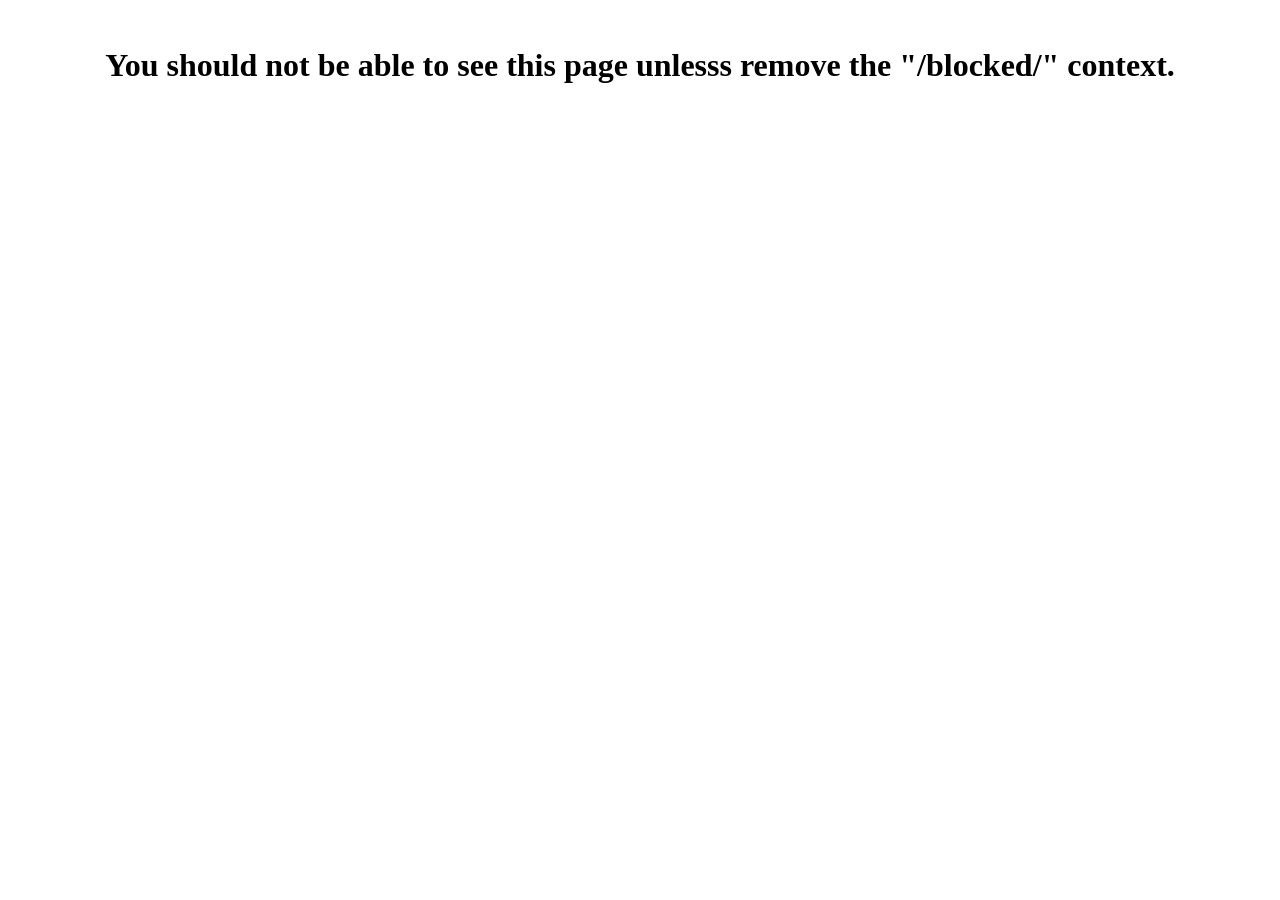
<file: html/blocked/index.html>
<!DOCTYPE html PUBLIC "-//W3C//DTD HTML 4.01 Transitional//EN">
<html>
<head>
       
  <meta http-equiv="content-type" content="text/html; charset=ISO-8859-1">
  <title>Blocked page</title>
    
</head>
<body>
<div align="Center"><br>
<h1>You should not be able to see this page unlesss remove the "/blocked/" context.</h1>
</div>
</body>
</html>
</file>
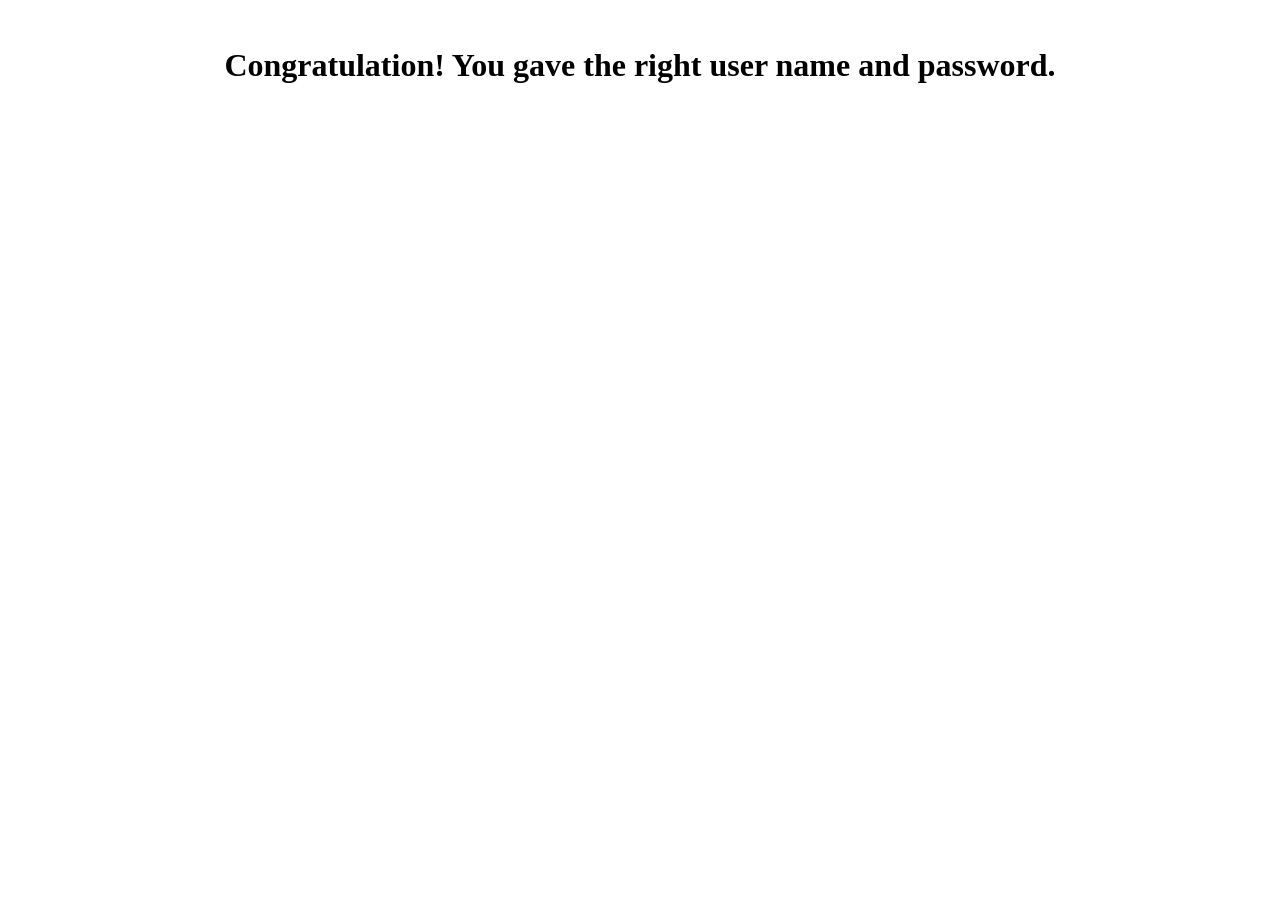
<file: html/protected/index.html>
<!DOCTYPE html PUBLIC "-//W3C//DTD HTML 4.01 Transitional//EN">
<html>
<head>
       
  <meta http-equiv="content-type" content="text/html; charset=ISO-8859-1">
  <title>Protected page</title>
    
</head>
<body>
<div align="Center"><br>
<h1>Congratulation! You gave the right user name and password.</h1>
</div>
</body>
</html>
</file>
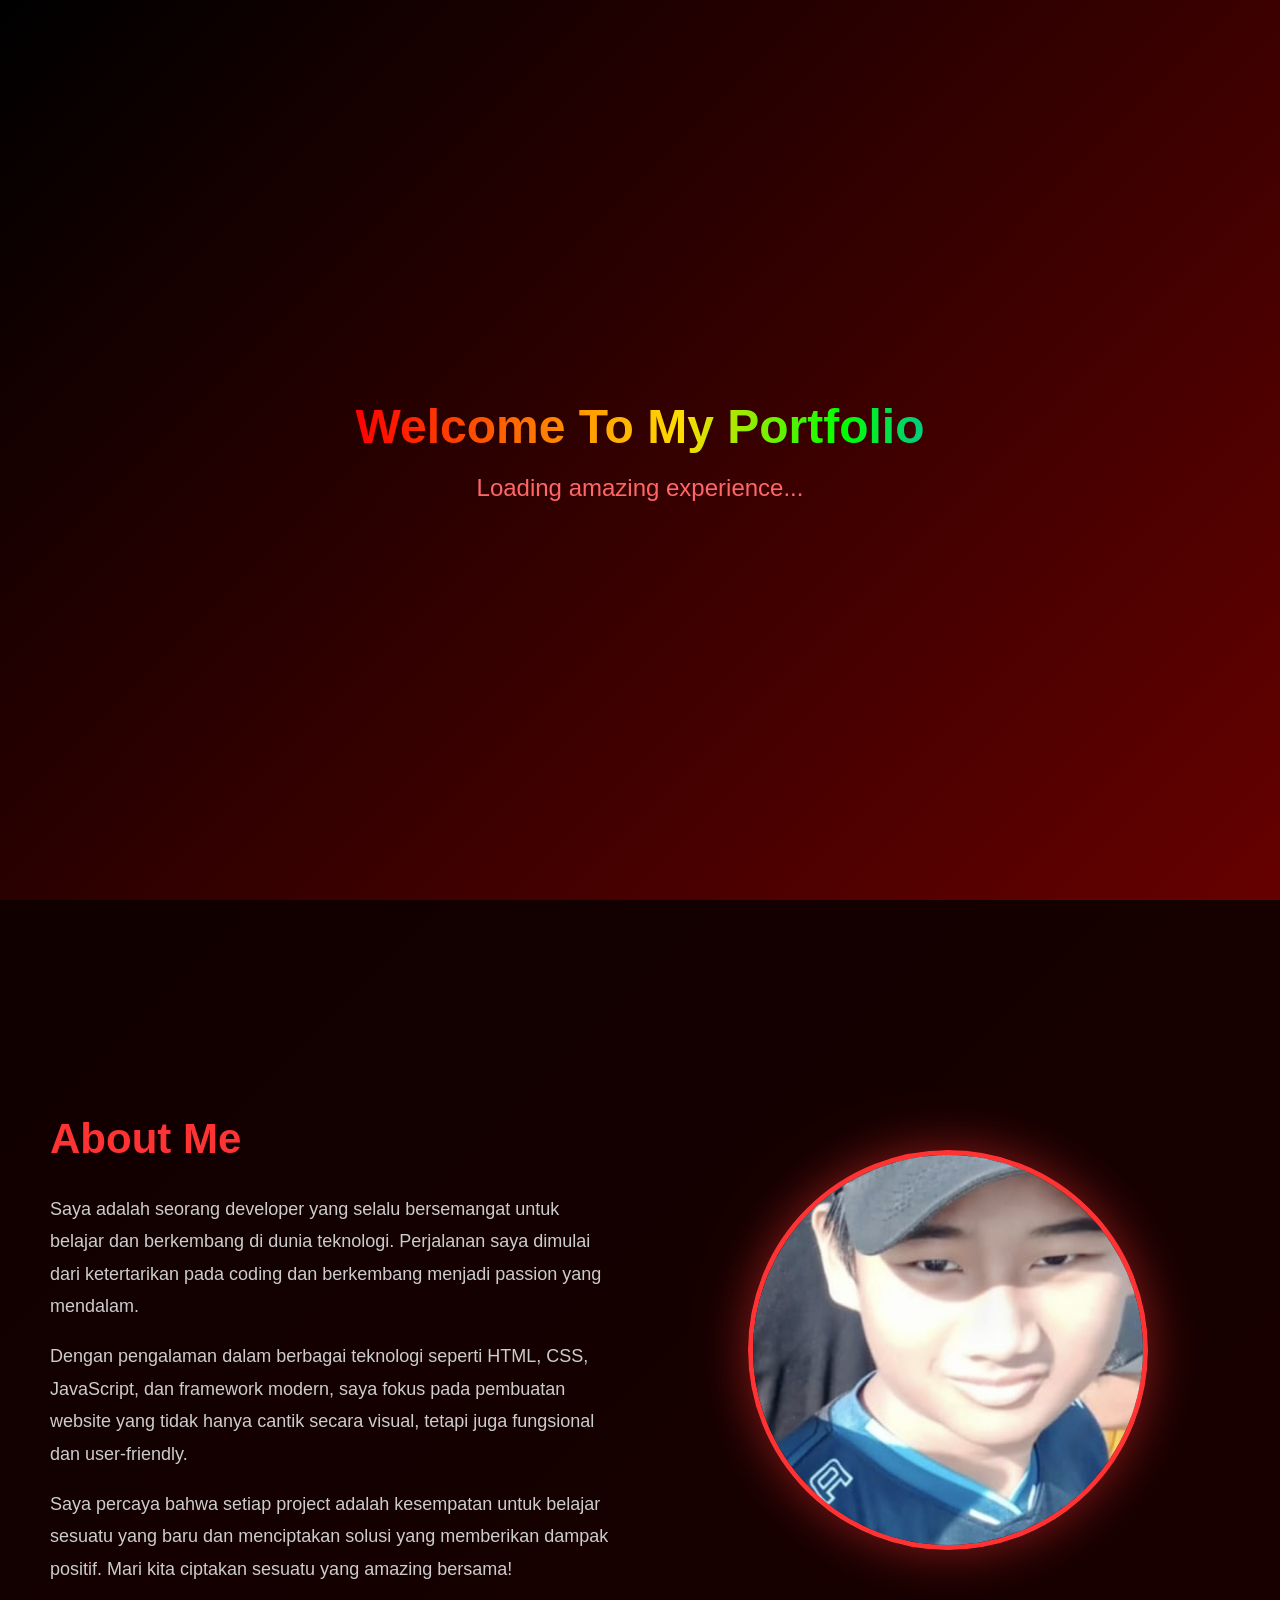
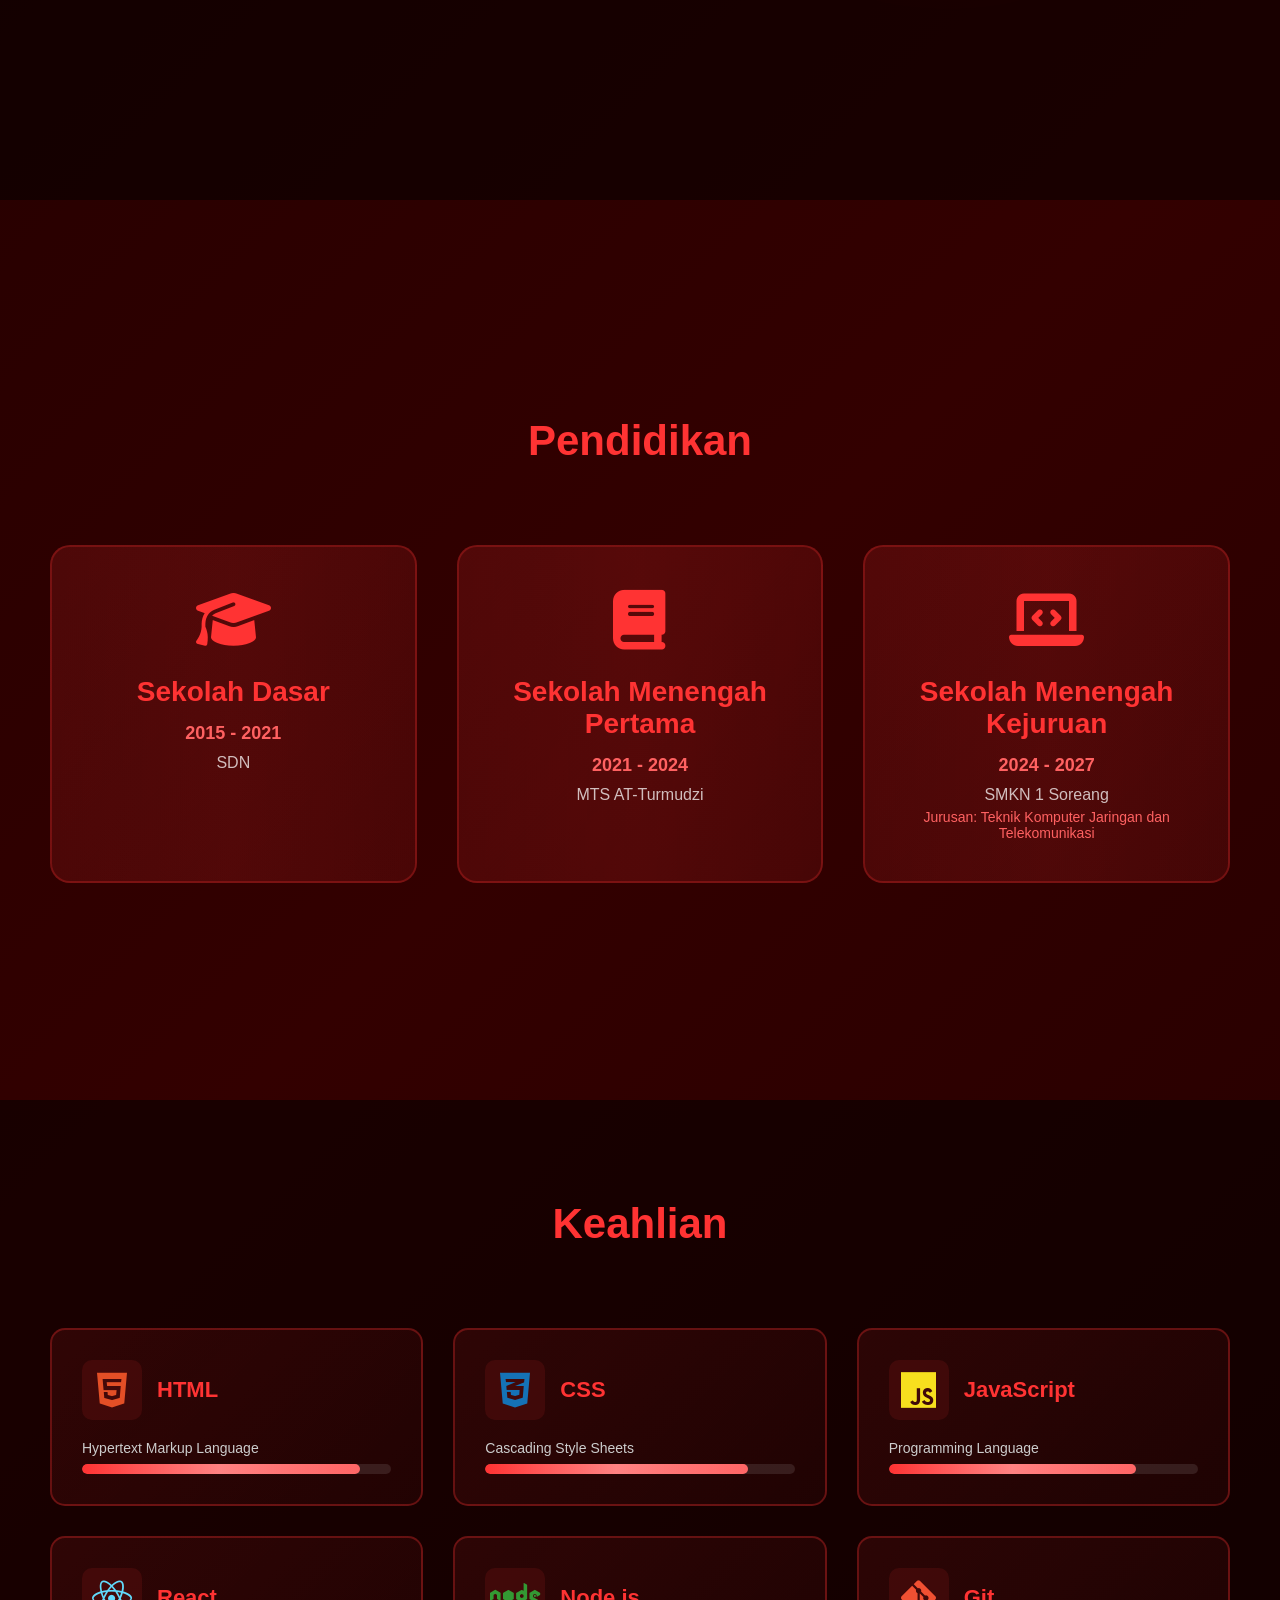
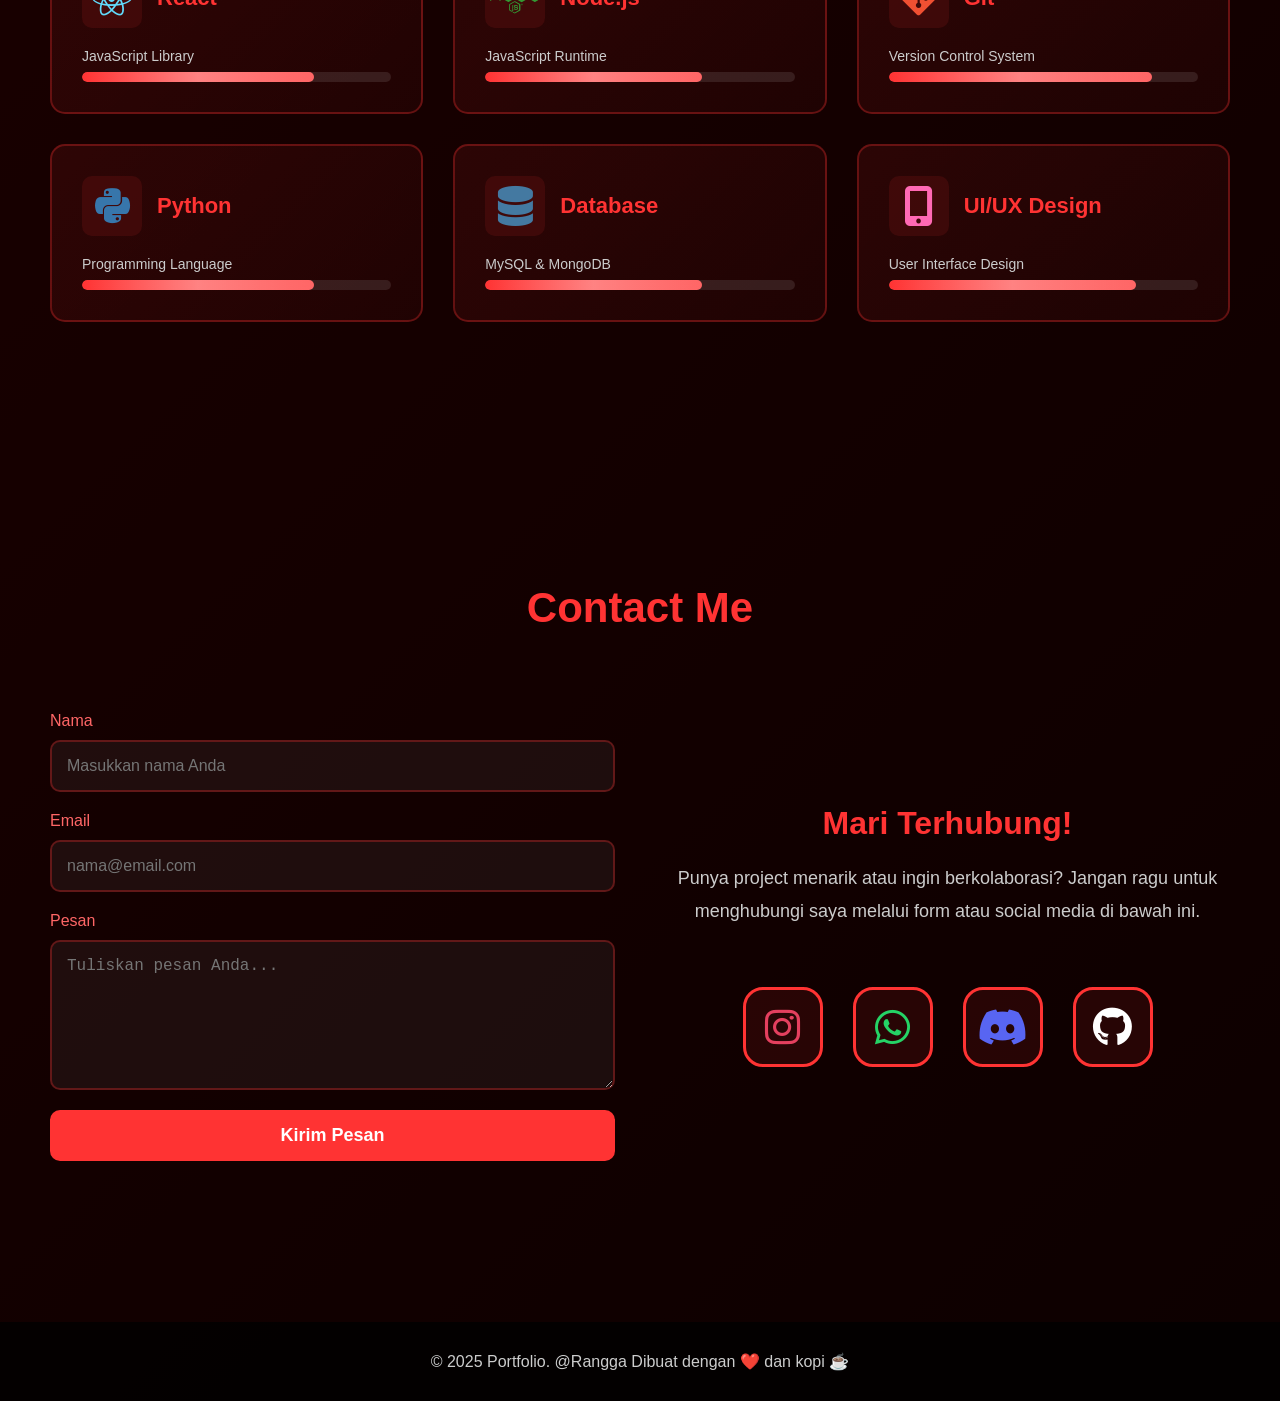
<file: html/rangga/index.html>
<!DOCTYPE html>
<html lang="id">
<head>
    <meta charset="UTF-8">
    <meta name="viewport" content="width=device-width, initial-scale=1.0">
    <title>Portfolio Website</title>
    <link rel="stylesheet" href="https://cdnjs.cloudflare.com/ajax/libs/font-awesome/6.4.0/css/all.min.css">
    <link rel="stylesheet" href="style.css">
    <script src="script.js" defer></script>

        
    
</head>
<body>
    <!-- Loading Screen -->
    <div id="loading-screen">
        <div class="welcome-text">Welcome To My Portfolio</div>
        <div class="welcome-subtitle">Loading amazing experience...</div>
    </div>

    <!-- Floating Tech Icons -->
    <div class="floating-icons" id="floating-icons"></div>

    <!-- Header Navigation -->
    <header>
        <div class="logo">Muhammad Rangga Maulana</div>
        <nav class="nav-links">
            <a href="#home">Home</a>
            <a href="#about">About</a>
            <a href="#education">Education</a>
            <a href="#skills">Skills</a>
            <a href="#contact">Contact</a>
        </nav>
    </header>

    <main>
        <!-- Home Section -->
        <section class="home" id="home">
            <div class="typing-container">
                <div class="typing-text" id="typing-text"></div>
            </div>
            <p class="home-description">
                Selamat datang di portfolio saya! Saya adalah seorang developer yang passionate 
                dalam menciptakan solusi digital yang inovatif. Dengan keahlian dalam berbagai 
                teknologi web modern, saya siap membantu mewujudkan ide Anda menjadi kenyataan. 
                Mari berkolaborasi untuk menciptakan sesuatu yang luar biasa!
            </p>
            <div class="contact-icons">
                <a href="https://instagram.com/rngg_23i" target="_blank" title="Instagram" class="instagram">
                    <i class="fab fa-instagram"></i>
                </a>
                <a href="https://wa.me/62881023356135" target="_blank" title="WhatsApp" class="whatsapp">
                    <i class="fab fa-whatsapp"></i>
                </a>
                <a href="https://discord.com/users/1066881574542520391" target="_blank" title="Discord" class="discord">
                    <i class="fab fa-discord"></i>
                </a>
                <a href="https://github.com/Xsbow8" target="_blank" title="GitHub" class="github">
                    <i class="fab fa-github"></i>
                </a>
            </div>
        </section>

        <!-- About Section -->
        <section class="about" id="about">
            <div class="about-left">
                <h2>About Me</h2>
                <p>
                    Saya adalah seorang developer yang selalu bersemangat untuk belajar dan berkembang 
                    di dunia teknologi. Perjalanan saya dimulai dari ketertarikan pada coding dan 
                    berkembang menjadi passion yang mendalam.
                </p>
                <br>
                <p>
                    Dengan pengalaman dalam berbagai teknologi seperti HTML, CSS, JavaScript, dan 
                    framework modern, saya fokus pada pembuatan website yang tidak hanya cantik 
                    secara visual, tetapi juga fungsional dan user-friendly.
                </p>
                <br>
                <p>
                    Saya percaya bahwa setiap project adalah kesempatan untuk belajar sesuatu yang baru 
                    dan menciptakan solusi yang memberikan dampak positif. Mari kita ciptakan sesuatu 
                    yang amazing bersama!
                </p>
            </div>
            <div class="about-right">
                <img src="img/profil.jpeg" alt="Profile" class="profile-img">
            </div>
        </section>

        <!-- Education Section -->
        <section class="education" id="education">
            <h2 class="section-title">Pendidikan</h2>
            <div class="education-grid">
                <div class="education-card">
                    <div class="education-icon"><i class="fas fa-graduation-cap" style="font-size: 60px; color: #ff3333;"></i></div>
                    <h3>Sekolah Dasar</h3>
                    <div class="year">2015 - 2021</div>
                    <p style="margin-top: 10px; color: #ccc; font-size: 16px;">SDN</p>
                </div>
                <div class="education-card">
                    <div class="education-icon"><i class="fas fa-book" style="font-size: 60px; color: #ff3333;"></i></div>
                    <h3>Sekolah Menengah Pertama</h3>
                    <div class="year">2021 - 2024</div>
                    <p style="margin-top: 10px; color: #ccc; font-size: 16px;">MTS AT-Turmudzi</p>
                </div>
                <div class="education-card">
                    <div class="education-icon"><i class="fas fa-laptop-code" style="font-size: 60px; color: #ff3333;"></i></div>
                    <h3>Sekolah Menengah Kejuruan</h3>
                    <div class="year">2024 - 2027</div>
                    <p style="margin-top: 10px; color: #ccc; font-size: 16px;">SMKN 1 Soreang</p>
                    <p style="margin-top: 5px; color: #ff6666; font-size: 14px;">Jurusan: Teknik Komputer Jaringan dan Telekomunikasi</p>
                </div>
            </div>
        </section>

        <!-- Skills Section -->
        <section class="skills" id="skills">
            <h2 class="section-title">Keahlian</h2>
            <div class="skills-grid">
                <div class="skill-card">
                    <div class="skill-header">
                        <div class="skill-icon">
                            <i class="fab fa-html5" style="color: #E34F26;"></i>
                        </div>
                        <h3>HTML</h3>
                    </div>
                    <div class="skill-bar-container">
                        <p>Hypertext Markup Language</p>
                        <div class="skill-bar">
                            <div class="skill-progress" data-progress="90"></div>
                            <span class="skill-percentage">90%</span>
                        </div>
                    </div>
                </div>

                <div class="skill-card">
                    <div class="skill-header">
                        <div class="skill-icon">
                            <i class="fab fa-css3-alt" style="color: #1572B6;"></i>
                        </div>
                        <h3>CSS</h3>
                    </div>
                    <div class="skill-bar-container">
                        <p>Cascading Style Sheets</p>
                        <div class="skill-bar">
                            <div class="skill-progress" data-progress="85"></div>
                            <span class="skill-percentage">85%</span>
                        </div>
                    </div>
                </div>

                <div class="skill-card">
                    <div class="skill-header">
                        <div class="skill-icon">
                            <i class="fab fa-js" style="color: #F7DF1E;"></i>
                        </div>
                        <h3>JavaScript</h3>
                    </div>
                    <div class="skill-bar-container">
                        <p>Programming Language</p>
                        <div class="skill-bar">
                            <div class="skill-progress" data-progress="80"></div>
                            <span class="skill-percentage">80%</span>
                        </div>
                    </div>
                </div>

                <div class="skill-card">
                    <div class="skill-header">
                        <div class="skill-icon">
                            <i class="fab fa-react" style="color: #61DAFB;"></i>
                        </div>
                        <h3>React</h3>
                    </div>
                    <div class="skill-bar-container">
                        <p>JavaScript Library</p>
                        <div class="skill-bar">
                            <div class="skill-progress" data-progress="75"></div>
                            <span class="skill-percentage">75%</span>
                        </div>
                    </div>
                </div>

                <div class="skill-card">
                    <div class="skill-header">
                        <div class="skill-icon">
                            <i class="fab fa-node" style="color: #339933;"></i>
                        </div>
                        <h3>Node.js</h3>
                    </div>
                    <div class="skill-bar-container">
                        <p>JavaScript Runtime</p>
                        <div class="skill-bar">
                            <div class="skill-progress" data-progress="70"></div>
                            <span class="skill-percentage">70%</span>
                        </div>
                    </div>
                </div>

                <div class="skill-card">
                    <div class="skill-header">
                        <div class="skill-icon">
                            <i class="fab fa-git-alt" style="color: #F05032;"></i>
                        </div>
                        <h3>Git</h3>
                    </div>
                    <div class="skill-bar-container">
                        <p>Version Control System</p>
                        <div class="skill-bar">
                            <div class="skill-progress" data-progress="85"></div>
                            <span class="skill-percentage">85%</span>
                        </div>
                    </div>
                </div>

                <div class="skill-card">
                    <div class="skill-header">
                        <div class="skill-icon">
                            <i class="fab fa-python" style="color: #3776AB;"></i>
                        </div>
                        <h3>Python</h3>
                    </div>
                    <div class="skill-bar-container">
                        <p>Programming Language</p>
                        <div class="skill-bar">
                            <div class="skill-progress" data-progress="75"></div>
                            <span class="skill-percentage">75%</span>
                        </div>
                    </div>
                </div>

                <div class="skill-card">
                    <div class="skill-header">
                        <div class="skill-icon">
                            <i class="fas fa-database" style="color: #4479A1;"></i>
                        </div>
                        <h3>Database</h3>
                    </div>
                    <div class="skill-bar-container">
                        <p>MySQL & MongoDB</p>
                        <div class="skill-bar">
                            <div class="skill-progress" data-progress="70"></div>
                            <span class="skill-percentage">70%</span>
                        </div>
                    </div>
                </div>

                <div class="skill-card">
                    <div class="skill-header">
                        <div class="skill-icon">
                            <i class="fas fa-mobile-alt" style="color: #FF69B4;"></i>
                        </div>
                        <h3>UI/UX Design</h3>
                    </div>
                    <div class="skill-bar-container">
                        <p>User Interface Design</p>
                        <div class="skill-bar">
                            <div class="skill-progress" data-progress="80"></div>
                            <span class="skill-percentage">80%</span>
                        </div>
                    </div>
                </div>
            </div>
        </section>

        <!-- Contact Section -->
        <section class="contact" id="contact">
            <h2 class="section-title">Contact Me</h2>
            <div class="contact-container">
                <div class="contact-left">
                    <form class="contact-form" id="contact-form">
                        <div class="form-group">
                            <label for="name">Nama</label>
                            <input type="text" id="name" name="name" required placeholder="Masukkan nama Anda">
                        </div>
                        <div class="form-group">
                            <label for="email">Email</label>
                            <input type="email" id="email" name="email" required placeholder="nama@email.com">
                        </div>
                        <div class="form-group">
                            <label for="message">Pesan</label>
                            <textarea id="message" name="message" required placeholder="Tuliskan pesan Anda..."></textarea>
                        </div>
                        <button type="submit" class="submit-btn">Kirim Pesan</button>
                    </form>
                </div>
                <div class="contact-right">
                    <div class="contact-info">
                        <h3>Mari Terhubung!</h3>
                        <p>
                            Punya project menarik atau ingin berkolaborasi? 
                            Jangan ragu untuk menghubungi saya melalui form 
                            atau social media di bawah ini.
                        </p>
                    </div>
                    <div class="social-icons-large">
                        <a href="https://instagram.com/your_username" target="_blank" title="Instagram" class="instagram">
                            <i class="fab fa-instagram"></i>
                        </a>
                        <a href="https://wa.me/6281234567890" target="_blank" title="WhatsApp" class="whatsapp">
                            <i class="fab fa-whatsapp"></i>
                        </a>
                        <a href="https://discord.com/users/your_discord_id" target="_blank" title="Discord" class="discord">
                            <i class="fab fa-discord"></i>
                        </a>
                        <a href="https://github.com/your_username" target="_blank" title="GitHub" class="github">
                            <i class="fab fa-github"></i>
                        </a>
                    </div>
                </div>
            </div>
        </section>
    </main>

    <!-- Footer -->
    <footer>
        <p>&copy; 2025 Portfolio. @Rangga Dibuat dengan ❤️ dan kopi ☕</p>
    </footer>

   
</body>
</html>
</file>
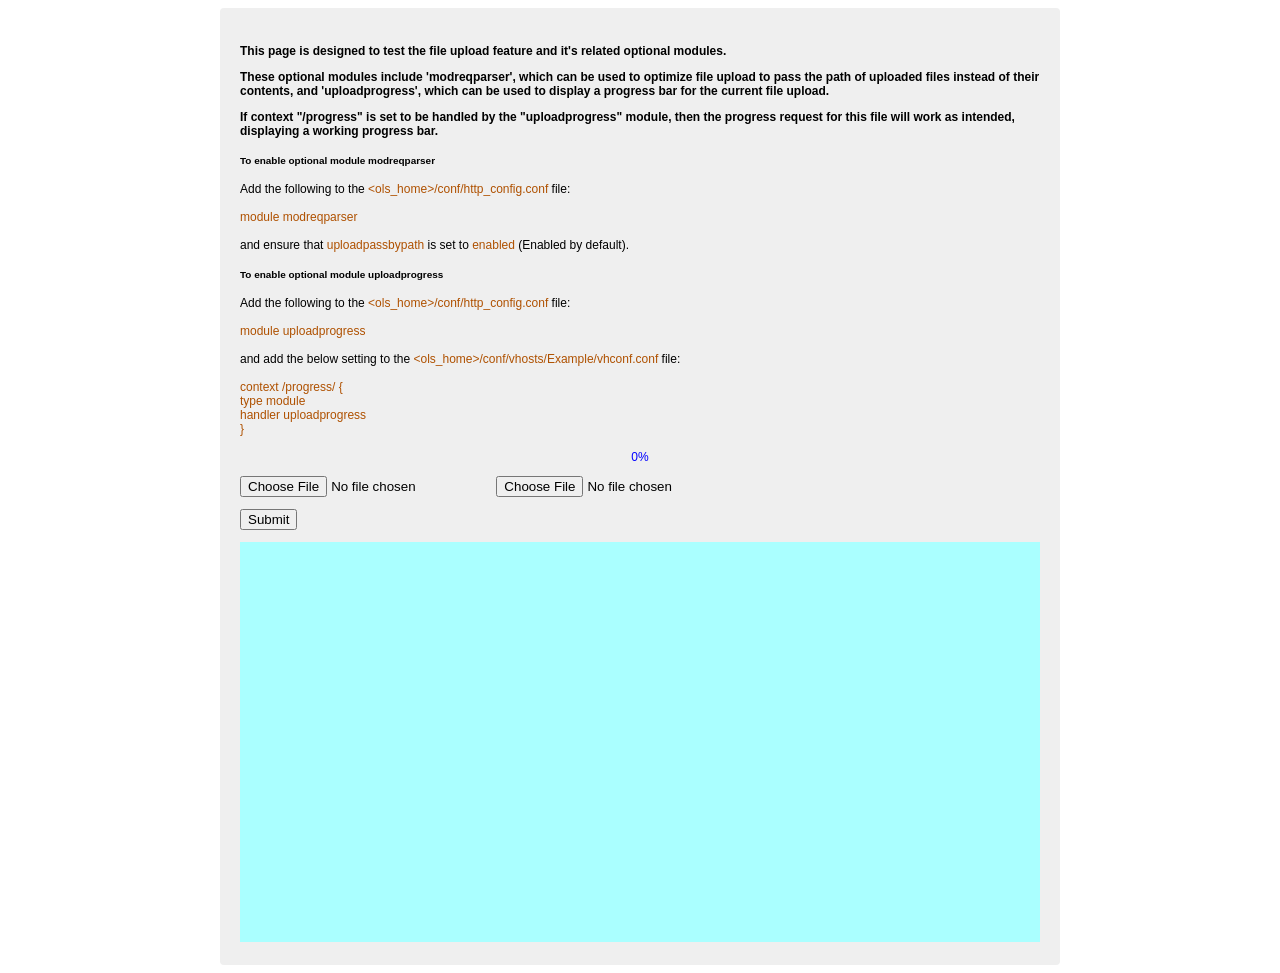
<file: html/upload.html>
<!DOCTYPE html>
<html>
  <head>
    <title>OpenLiteSpeed File Upload Test Page</title>
    <style>
      body {
        font-family: arial;
        font-size: 12px;
      }
      #statbar_box {
        width: 800px;
        height: 20px;
        background-color: #FFF;
        position: relative;
        text-align: center;
        margin-bottom: 12px;
        display: none;
        border-radius: 4px;
      }
      #statbar_bar {
        position: absolute;
        height: 20px;
        top: 0px;
        background-color: green;
        text-align: center;
        z-index: 100;
        border-radius: 4px;
      }
      #status {
        margin-bottom: 12px;
        text-align: center;
        width: 800px;
        color: blue;
      }
      iframe {
        background-color: #AAFFFF;
        width: 100%;
        height: 400px;
        margin-bottom: 0;
        position: relative;
      }
      #footer {
        text-align: center;
        width: 800px;
        background: #ddd;
        padding: 5px;
        border-radius: 4px;
      }
      #base {
        width: 800px;
        padding: 20px;
        background: #EFEFEF;
        border-radius: 4px;
        position: relative;
        margin: auto;
      }

      .code-color {
        color: #af5101;
      }
    </style>

    <script src="https://code.jquery.com/jquery-1.8.3.min.js" type="text/javascript"></script>
    <script type="text/javascript">
        (function ($) {
            var interv;
            var test = 1;
            var statbarWidth;
            $(document).ready(function () {
                statbarWidth = $("#statbar_box").width();
                $("#upload").submit(function () {
                    uuid = "";
                    /*
                    * You may want to do more to make the uuid more random, such as to use
                    * some kinds of seed or to use a longer uuid.
                    */
                    for (i = 0; i < 32; i++) {
                        uuid += Math.floor(Math.random() * 16).toString(16);
                    }
                    $("#upload").attr("action", "/upload.php?X-Progress-ID=" + uuid);
                    $("#statbar_bar").css("width", "1px");
                    $("#statbar_box").fadeIn(500);
                    $(this).disabled = false;
                    interv = setInterval(function () {
                        progress(uuid)
                    }, 800);
                });
            });
            var firststart = true;
            function progress(uuid) {
                $.ajax({
                    url: "progress?X-Progress-ID=" + uuid,
                    type: "GET",
                    dataType: "json"
                })
                    .done(function (data) {
                        console.log(data);
                        if (data.state == 'done') {
                            clearInterval(interv);
                            $("#statbar_bar").animate({"width": statbarWidth + "px"});
                            $("#status").html('100% (Done)');
                        } else {
                            var ratio = Math.round((data.received * 100) / data.size);
                            ratio = !ratio?0:ratio;
                            var pixel = Math.round((ratio * statbarWidth) / 100);
                            firststart = false;
                            $("#statbar_bar").animate({"width": pixel + "px"});
                            $("#status").html(ratio + '%');

                        }
                    })
                    .fail(function() {
                        clearInterval(interv);
                        $("#statbar_box").fadeTo(500, 0.6);
                        $("#status").html('ERROR -- uploadProgress module not enabled?');
                    });
            }
        })(jQuery);
    </script>
  </head>
  <body>
    <div id="base">
      <div id="comments">
        <p>
          <h4>
            <p>
              This page is designed to test the file upload feature and it's related optional modules.
            </p>
            <p>
              These optional modules include 'modreqparser', which can be used to optimize file upload to pass the path
              of uploaded files instead of their contents, and 'uploadprogress', which can be used to display a
              progress bar for the current file upload.
            </p>
            <p>
              If context "/progress" is set to be handled by the "uploadprogress" module, then the progress request for
              this file will work as intended, displaying a working progress bar.
            </p>
          </h4>
        </p>
      </div>

      <div id="comments2">
        <p>
          <h5>To enable optional module modreqparser</h5>
          Add the following to the <span class="code-color">&lt;ols_home&gt;/conf/http_config.conf</span> file:
          <br />
          <br />
          <span class="code-color">
            module modreqparser
          </span>
          <br />
          <br />
          and ensure that <span class="code-color">uploadpassbypath</span> is set to
          <span class="code-color">enabled</span> (Enabled by default).
        </p>
        <h5>To enable optional module uploadprogress</h5>
        Add the following to the <span class="code-color">&lt;ols_home&gt;/conf/http_config.conf</span> file:
        <br />
        <br />
        <span class="code-color">
          module uploadprogress
        </span>
        <br />
        <br />
        and add the below setting to the
        <span class="code-color">&lt;ols_home&gt;/conf/vhosts/Example/vhconf.conf</span> file:
        <br />
        <br />
        <span class="code-color">
          context /progress/ {
          <br />
          type module
          <br />
          handler uploadprogress
          <br />
          }
        </span>
      </div>
      <br />
      <div id="status">0%</div>
      <div id="statbar_box">
        <div id="statbar_bar"></div>
      </div>

      <form id="upload" action="upload.php" target="resultwindow" method="post" enctype="multipart/form-data">
        <div>
          <input type="file" name="file1" accept="image/jpeg" />
          <input type="file" name="file2" accept="image/jpeg" />
          <p><input type="submit" /></p>
        </div>
      </form>
      <iframe src="about:blank" name="resultwindow" frameborder="0" scrolling="no">
        Your browser does not support iframe.
      </iframe>
    </div>
  </body>
</html>
</file>
<file: html/rangga/style.css>
* {
            margin: 0;
            padding: 0;
            box-sizing: border-box;
        }

        body {
            font-family: 'Segoe UI', Tahoma, Geneva, Verdana, sans-serif;
            overflow-x: hidden;
            background: linear-gradient(135deg, #1a0000 0%, #330000 50%, #1a0000 100%);
            color: #fff;
            scroll-behavior: smooth;
        }

        /* Loading Screen */
        #loading-screen {
            position: fixed;
            top: 0;
            left: 0;
            width: 100%;
            height: 100%;
            background: linear-gradient(135deg, #000000 0%, #330000 50%, #660000 100%);
            display: flex;
            flex-direction: column;
            justify-content: center;
            align-items: center;
            z-index: 9999;
            transition: opacity 0.8s ease;
        }

        #loading-screen.fade-out {
            opacity: 0;
            pointer-events: none;
        }

        .welcome-text {
            font-size: 48px;
            font-weight: bold;
            background: linear-gradient(90deg, #ff0000, #ff6b00, #ffdd00, #00ff00, #0099ff, #6600ff, #ff00ff, #ff0000);
            background-size: 200% auto;
            -webkit-background-clip: text;
            -webkit-text-fill-color: transparent;
            background-clip: text;
            animation: gradientFlow 3s linear infinite, fadeInScale 1s ease;
        }

        @keyframes gradientFlow {
            0% { background-position: 0% center; }
            100% { background-position: 200% center; }
        }

        @keyframes fadeInScale {
            0% {
                opacity: 0;
                transform: scale(0.5);
            }
            100% {
                opacity: 1;
                transform: scale(1);
            }
        }

        .welcome-subtitle {
            margin-top: 20px;
            font-size: 24px;
            color: #ff6666;
            animation: pulse 2s ease-in-out infinite;
        }

        @keyframes pulse {
            0%, 100% { opacity: 0.6; }
            50% { opacity: 1; }
        }

        /* Floating Tech Icons */
        .floating-icons {
            position: fixed;
            width: 100%;
            height: 100%;
            top: 0;
            left: 0;
            pointer-events: none;
            z-index: 1;
        }

        .tech-icon {
            position: absolute;
            font-size: 40px;
            opacity: 0.3;
        }

        /* Header Navigation */
        header {
            position: fixed;
            top: 0;
            width: 100%;
            padding: 20px 50px;
            background: rgba(0, 0, 0, 0.9);
            backdrop-filter: blur(10px);
            z-index: 100;
            display: flex;
            justify-content: space-between;
            align-items: center;
        }

        .logo {
            font-size: 28px;
            font-weight: bold;
            color: #ff3333;
        }

        .nav-links {
            display: flex;
            gap: 40px;
        }

        .nav-links a {
            color: #fff;
            text-decoration: none;
            font-size: 18px;
            transition: all 0.3s ease;
            position: relative;
        }

        .nav-links a::after {
            content: '';
            position: absolute;
            bottom: -5px;
            left: 0;
            width: 0;
            height: 2px;
            background: #ff3333;
            transition: width 0.3s ease;
        }

        .nav-links a:hover::after {
            width: 100%;
        }

        .nav-links a:hover {
            color: #ff3333;
        }

        /* Main Content */
        main {
            position: relative;
            z-index: 2;
        }

        /* Home Section */
        .home {
            min-height: 100vh;
            display: flex;
            flex-direction: column;
            justify-content: center;
            align-items: center;
            padding: 100px 50px 50px;
            text-align: center;
        }

        .typing-container {
            margin-bottom: 40px;
        }

        .typing-text {
            font-size: 56px;
            font-weight: bold;
            color: #ff3333;
            min-height: 80px;
            display: flex;
            align-items: center;
            justify-content: center;
        }

        .home-description {
            font-size: 20px;
            max-width: 800px;
            line-height: 1.8;
            color: #ccc;
            margin-bottom: 50px;
            animation: fadeInUp 1s ease 0.5s both;
        }

        @keyframes fadeInUp {
            from {
                opacity: 0;
                transform: translateY(30px);
            }
            to {
                opacity: 1;
                transform: translateY(0);
            }
        }

        .contact-icons {
            display: flex;
            gap: 30px;
            animation: fadeInUp 1s ease 1s both;
        }

        .contact-icons a {
            width: 60px;
            height: 60px;
            display: flex;
            align-items: center;
            justify-content: center;
            background: rgba(255, 51, 51, 0.1);
            border: 2px solid #ff3333;
            border-radius: 50%;
            text-decoration: none;
            font-size: 28px;
            transition: all 0.3s ease;
            overflow: hidden;
        }

        .contact-icons a i {
            transition: all 0.3s ease;
        }

        .contact-icons a.instagram i {
            color: #E4405F;
        }

        .contact-icons a.whatsapp i {
            color: #25D366;
        }

        .contact-icons a.discord i {
            color: #5865F2;
        }

        .contact-icons a.github i {
            color: #fff;
        }

        .contact-icons a:hover {
            background: #ff3333;
            transform: scale(1.2) rotate(360deg);
        }

        .contact-icons a:hover i {
            color: #fff;
        }

        /* About Section */
        .about {
            min-height: 100vh;
            padding: 100px 50px;
            background: rgba(0, 0, 0, 0.5);
            display: flex;
            align-items: center;
            gap: 50px;
        }

        .about-left {
            flex: 1;
            animation: slideInLeft 1s ease;
        }

        @keyframes slideInLeft {
            from {
                opacity: 0;
                transform: translateX(-100px);
            }
            to {
                opacity: 1;
                transform: translateX(0);
            }
        }

        .about-left h2 {
            font-size: 42px;
            color: #ff3333;
            margin-bottom: 30px;
        }

        .about-left p {
            font-size: 18px;
            line-height: 1.8;
            color: #ccc;
        }

        .about-right {
            flex: 1;
            display: flex;
            justify-content: center;
            animation: slideInRight 1s ease;
        }

        @keyframes slideInRight {
            from {
                opacity: 0;
                transform: translateX(100px);
            }
            to {
                opacity: 1;
                transform: translateX(0);
            }
        }

        .profile-img {
            width: 400px;
            height: 400px;
            border-radius: 50%;
            object-fit: cover;
            border: 5px solid #ff3333;
            box-shadow: 0 0 50px rgba(255, 51, 51, 0.5);
        }

        /* Education Section */
        .education {
            min-height: 100vh;
            padding: 100px 50px;
            display: flex;
            flex-direction: column;
            justify-content: center;
        }

        /* Skills Section */
        .skills {
            min-height: 100vh;
            padding: 100px 50px;
            background: rgba(0, 0, 0, 0.5);
            display: flex;
            flex-direction: column;
            justify-content: center;
        }

        .section-title {
            font-size: 42px;
            text-align: center;
            margin-bottom: 80px;
            color: #ff3333;
        }

        .education-grid {
            display: grid;
            grid-template-columns: repeat(auto-fit, minmax(300px, 1fr));
            gap: 40px;
            max-width: 1200px;
            margin: 0 auto;
            width: 100%;
        }

        .education-card {
            background: linear-gradient(135deg, rgba(255, 51, 51, 0.1), rgba(255, 51, 51, 0.05));
            border: 2px solid rgba(255, 51, 51, 0.3);
            border-radius: 20px;
            padding: 40px;
            text-align: center;
            transition: all 0.4s ease;
            position: relative;
            overflow: hidden;
        }

        .education-card::before {
            content: '';
            position: absolute;
            top: -50%;
            left: -50%;
            width: 200%;
            height: 200%;
            background: linear-gradient(45deg, transparent, rgba(255, 51, 51, 0.1), transparent);
            transform: rotate(45deg);
            transition: all 0.6s ease;
        }

        .education-card:hover::before {
            left: 100%;
        }

        .education-card:hover {
            transform: translateY(-10px);
            border-color: #ff3333;
            box-shadow: 0 20px 40px rgba(255, 51, 51, 0.3);
        }

        .education-icon {
            font-size: 60px;
            margin-bottom: 20px;
        }

        .education-card h3 {
            font-size: 28px;
            color: #ff3333;
            margin-bottom: 15px;
        }

        .education-card .year {
            font-size: 18px;
            color: #ff6666;
            font-weight: bold;
        }

        /* Skills Grid */
        .skills-grid {
            display: grid;
            grid-template-columns: repeat(auto-fit, minmax(280px, 1fr));
            gap: 30px;
            max-width: 1200px;
            margin: 0 auto;
            width: 100%;
        }

        .skill-card {
            background: linear-gradient(135deg, rgba(255, 51, 51, 0.1), rgba(255, 51, 51, 0.05));
            border: 2px solid rgba(255, 51, 51, 0.3);
            border-radius: 15px;
            padding: 30px;
            transition: all 0.4s ease;
            position: relative;
            overflow: hidden;
        }

        .skill-card::before {
            content: '';
            position: absolute;
            top: 0;
            left: -100%;
            width: 100%;
            height: 100%;
            background: linear-gradient(90deg, transparent, rgba(255, 51, 51, 0.2), transparent);
            transition: all 0.6s ease;
        }

        .skill-card:hover::before {
            left: 100%;
        }

        .skill-card:hover {
            transform: translateY(-5px);
            border-color: #ff3333;
            box-shadow: 0 15px 30px rgba(255, 51, 51, 0.3);
        }

        .skill-header {
            display: flex;
            align-items: center;
            gap: 15px;
            margin-bottom: 20px;
        }

        .skill-icon {
            font-size: 40px;
            width: 60px;
            height: 60px;
            display: flex;
            align-items: center;
            justify-content: center;
            background: rgba(255, 51, 51, 0.1);
            border-radius: 10px;
        }

        .skill-card h3 {
            font-size: 22px;
            color: #ff3333;
        }

        .skill-bar-container {
            margin-top: 15px;
        }

        .skill-bar-container p {
            font-size: 14px;
            color: #ccc;
            margin-bottom: 8px;
        }

        .skill-bar {
            width: 100%;
            height: 10px;
            background: rgba(255, 255, 255, 0.1);
            border-radius: 10px;
            overflow: hidden;
            position: relative;
        }

        .skill-progress {
            height: 100%;
            background: linear-gradient(90deg, #ff3333, #ff6666);
            border-radius: 10px;
            transition: width 1.5s ease;
            position: relative;
            overflow: hidden;
            width: 0;
        }

        .skill-progress::after {
            content: '';
            position: absolute;
            top: 0;
            left: 0;
            width: 100%;
            height: 100%;
            background: linear-gradient(90deg, transparent, rgba(255, 255, 255, 0.3), transparent);
            animation: shimmer 2s infinite;
        }

        @keyframes shimmer {
            0% { transform: translateX(-100%); }
            100% { transform: translateX(100%); }
        }

        .skill-percentage {
            position: absolute;
            right: 10px;
            top: -25px;
            font-size: 14px;
            color: #ff6666;
            font-weight: bold;
        }

        /* Contact Section */
        .contact {
            min-height: 100vh;
            padding: 100px 50px;
            background: rgba(0, 0, 0, 0.5);
            display: flex;
            flex-direction: column;
            justify-content: center;
        }

        .contact-container {
            max-width: 1200px;
            margin: 0 auto;
            display: flex;
            gap: 50px;
            width: 100%;
        }

        .contact-left {
            flex: 1;
        }

        .contact-form {
            display: flex;
            flex-direction: column;
            gap: 20px;
        }

        .form-group {
            display: flex;
            flex-direction: column;
        }

        .form-group label {
            margin-bottom: 10px;
            color: #ff6666;
            font-size: 16px;
        }

        .form-group input,
        .form-group textarea {
            padding: 15px;
            background: rgba(255, 255, 255, 0.05);
            border: 2px solid rgba(255, 51, 51, 0.3);
            border-radius: 10px;
            color: #fff;
            font-size: 16px;
            transition: all 0.3s ease;
        }

        .form-group input:focus,
        .form-group textarea:focus {
            outline: none;
            border-color: #ff3333;
            background: rgba(255, 255, 255, 0.1);
        }

        .form-group textarea {
            resize: vertical;
            min-height: 150px;
        }

        .submit-btn {
            padding: 15px 40px;
            background: #ff3333;
            border: none;
            border-radius: 10px;
            color: #fff;
            font-size: 18px;
            font-weight: bold;
            cursor: pointer;
            transition: all 0.3s ease;
        }

        .submit-btn:hover {
            background: #ff0000;
            transform: scale(1.05);
            box-shadow: 0 10px 30px rgba(255, 51, 51, 0.5);
        }

        .contact-right {
            flex: 1;
            display: flex;
            flex-direction: column;
            justify-content: center;
            align-items: center;
            gap: 30px;
        }

        .contact-info {
            text-align: center;
        }

        .contact-info h3 {
            font-size: 32px;
            color: #ff3333;
            margin-bottom: 20px;
        }

        .contact-info p {
            font-size: 18px;
            color: #ccc;
            line-height: 1.8;
        }

        .social-icons-large {
            display: flex;
            gap: 30px;
            margin-top: 30px;
        }

        .social-icons-large a {
            width: 80px;
            height: 80px;
            display: flex;
            align-items: center;
            justify-content: center;
            background: rgba(255, 51, 51, 0.1);
            border: 3px solid #ff3333;
            border-radius: 20px;
            text-decoration: none;
            font-size: 40px;
            transition: all 0.3s ease;
            overflow: hidden;
        }

        .social-icons-large a i {
            transition: all 0.3s ease;
        }

        .social-icons-large a.instagram i {
            color: #E4405F;
        }

        .social-icons-large a.whatsapp i {
            color: #25D366;
        }

        .social-icons-large a.discord i {
            color: #5865F2;
        }

        .social-icons-large a.github i {
            color: #fff;
        }

        .social-icons-large a:hover {
            background: #ff3333;
            transform: scale(1.1) rotate(5deg);
        }

        .social-icons-large a:hover i {
            color: #fff;
        }

        /* Footer */
        footer {
            background: rgba(0, 0, 0, 0.9);
            padding: 30px;
            text-align: center;
            color: #ccc;
        }

        @media (max-width: 768px) {
            .about, .contact-container {
                flex-direction: column;
            }

            .typing-text {
                font-size: 36px;
            }

            .profile-img {
                width: 300px;
                height: 300px;
            }

            .nav-links {
                gap: 20px;
            }

            .nav-links a {
                font-size: 14px;
            }

            header {
                padding: 20px;
            }
        }
</file>
